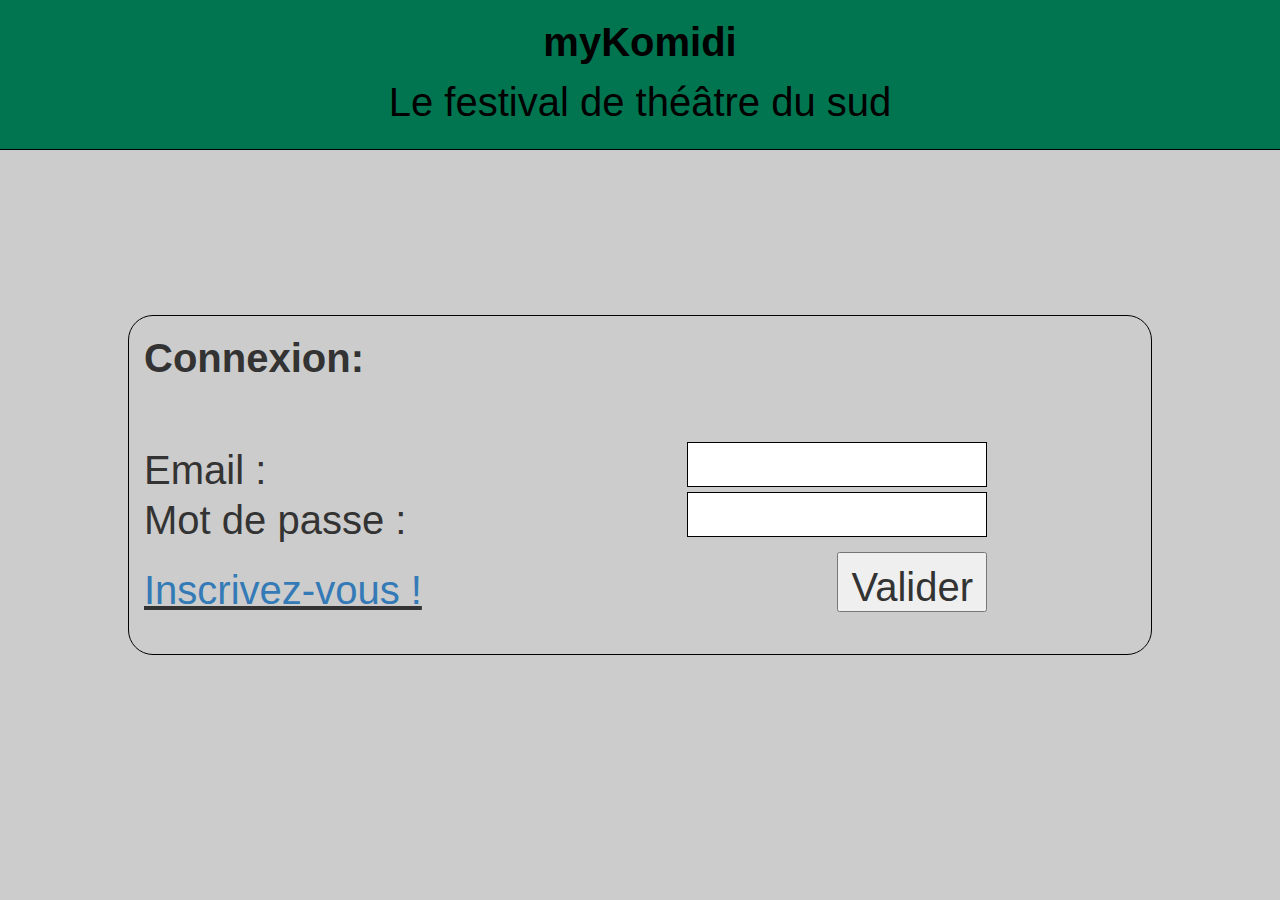
<file: index.html>
<!DOCTYPE HTML>
<html lang="fr">
	<head>
		<meta charset='utf-8'>
		<title>myKomidi | Connexion</title>
		<link rel="stylesheet" href="bootstrap/css/bootstrap.min.css" integrity="sha384-BVYiiSIFeK1dGmJRAkycuHAHRg32OmUcww7on3RYdg4Va+PmSTsz/K68vbdEjh4u" crossorigin="anonymous">
		<link rel="stylesheet" href="bootstrap/css/bootstrap-theme.min.css" integrity="sha384-rHyoN1iRsVXV4nD0JutlnGaslCJuC7uwjduW9SVrLvRYooPp2bWYgmgJQIXwl/Sp" crossorigin="anonymous">
		<script src="bootstrap/jquery-3.2.0.min.js"></script>
		<script src="bootstrap/js/bootstrap.min.js" integrity="sha384-Tc5IQib027qvyjSMfHjOMaLkfuWVxZxUPnCJA7l2mCWNIpG9mGCD8wGNIcPD7Txa" crossorigin="anonymous"></script>
		<link rel="stylesheet" type="text/css" href="Style.css">
		<script type="text/javascript">
			$(document).ready(function(){
				var height = $(document).innerHeight();
				function changedHeight()
				{
					if (height != $(document).innerHeight()) 
					{
						height = $(document).innerHeight();
						if ($(document).innerHeight() < $(document).innerWidth()) 
						{
							$('#BodyConnexion').css('top', '250px');
						}
						else
						{
							$('#BodyConnexion').css('top', '35%');
						}
					}
				}

				$('input').on("keydown", function(event){
					setTimeout(function(){
						if (event.keyCode == 13)
						{
							verification();
						}
					},200)
				})

				setInterval(changedHeight, 300);
			});


			function verification()
			{
				var xmlhttp = new XMLHttpRequest();
				var bool = false;
				xmlhttp.onreadystatechange = function() 
				{
				    if (this.readyState == 4 && this.status == 200) 
				    {
				        var myObj = JSON.parse(this.responseText);
				        for (i = 0; i <= myObj.length-1; i++)
				        {
				        	if(myObj[i]['EmailUtilisateur'] == $('#email').val() && myObj[i]['MDPUtilisateur'] == $('#mdp').val())
				        	{
				        		bool = true;
				        		break;
				        	}
				        }
				        if (bool) 
						{
							window.location.replace("vue/vueAccueil.html");
						}
						else
						{
							$('#Erreur').html("<b style='color:red'>Erreur:</b> information de connexion invalide.");
							setTimeout(function(){ $('#Erreur').html(''); }, 4000);
						}
				    }				
				};
				xmlhttp.open("GET", "http://lebonc.alwaysdata.net/json.php", true);
				xmlhttp.send();
			}
		</script>
	</head>
	<body>
		<div class="container" id="HeaderConnexion">
			<div class="row">
				<div class="col-sm-12">
					<h2 style="font-weight: bold; font-size: 40px">myKomidi</h2>
				</div>
			</div>
			<div class="row">
				<div class="col-sm-12">
					<p>Le festival de théâtre du sud</p>
				</div>
			</div>
		</div>
		<div class="container" id="BodyConnexion">
			<div class="row">
				<div class="col-sm-12">
					<h3 style="font-weight: bold; font-size: 40px;">Connexion:</h3>
				</div>
				<div class="col-sm-12">
					<p style="font-size: 35px; padding-bottom: 2px; height: 42px;" id="Erreur"></p>
				</div>
			</div>
			<div class="row">
				<div class="col-sm-12">
					<p style="height: 40px; width: 85%;">Email :<input type="text" style="border: 0.04em solid black; width: 300px; height: 45px; float: right;" id="email"></p>
				</div>
			</div>
			<div class="row">
				<div class="col-sm-12">
					<p style="height: 40px; width: 85%;">Mot de passe :<input type="password" style="border: 0.04em solid black; width: 300px; height: 45px; float: right;" id="mdp"></p>
				</div>
			</div>
			<div class="row">
				<div class="col-sm-12">
					<p style="float: left; margin-top: 2%; text-decoration: underline;"><a href="vue/inscription.html">Inscrivez-vous !</a></p>
					<button onclick="verification()" style="float: right; height: 60px; width: 150px; margin: 1% 15% 0 0; padding: 5px">Valider</button>
				</div>
			</div>
		</div>
	</body>
</html>
</file>
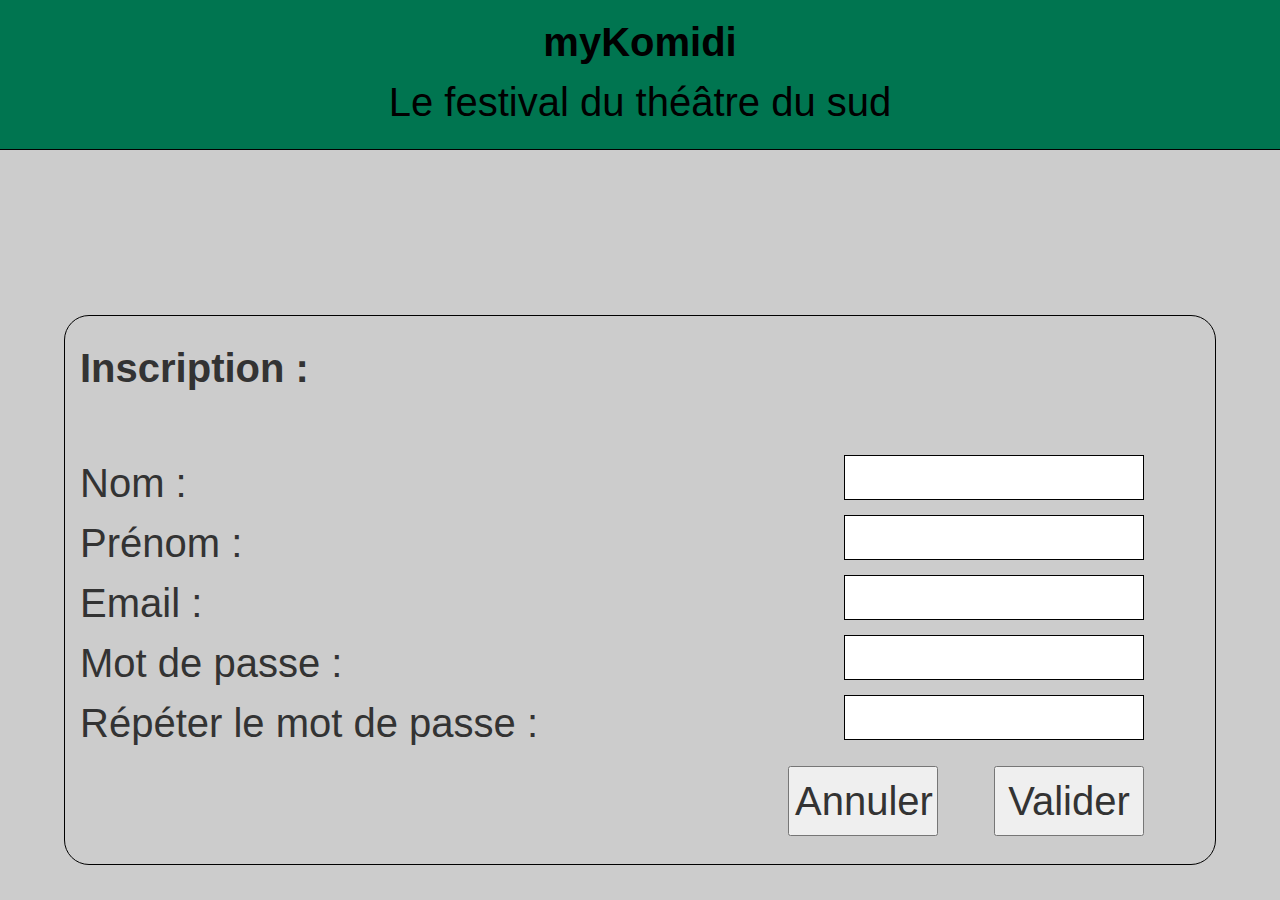
<file: vue/inscription.html>
<!DOCTYPE HTML>
<html lang="fr">
	<head>
		<meta charset='utf-8'>
		<title>myKomidi | Inscription</title>
		<link rel="stylesheet" href="../bootstrap/css/bootstrap.min.css" integrity="sha384-BVYiiSIFeK1dGmJRAkycuHAHRg32OmUcww7on3RYdg4Va+PmSTsz/K68vbdEjh4u" crossorigin="anonymous">
		<link rel="stylesheet" href="../bootstrap/css/bootstrap-theme.min.css" integrity="sha384-rHyoN1iRsVXV4nD0JutlnGaslCJuC7uwjduW9SVrLvRYooPp2bWYgmgJQIXwl/Sp" crossorigin="anonymous">
		<script src="../bootstrap/jquery-3.2.0.min.js"></script>
		<script src="../bootstrap/js/bootstrap.min.js" integrity="sha384-Tc5IQib027qvyjSMfHjOMaLkfuWVxZxUPnCJA7l2mCWNIpG9mGCD8wGNIcPD7Txa" crossorigin="anonymous"></script>
		<link rel="stylesheet" type="text/css" href="../Style.css">
		<script type="text/javascript">
			$(document).ready(function(){
				var height = $(document).innerHeight();
				function changedHeight()
				{
					if (height != $(document).innerHeight()) 
					{
						height = $(document).innerHeight();
						if ($(document).innerHeight() < $(document).innerWidth()) 
						{
							$('#BodyConnexion').css('top', '250px');
						}
						else
						{
							$('#BodyConnexion').css('top', '35%');
						}
					}
				}
				setInterval(changedHeight, 300);


				$('#email').keydown(function()
				{
					setTimeout(function() 
					{
						var bool = false;
						list = [".com", ".re", ".fr", ".net", ".org"];
						if ($('#email').val().length > 0)
						{
							if (!$('#email').val().includes("@")) 
							{
								$('#email').css('backgroundColor' , '#FF8888');
							}
							else
							{
								for (i = 0; i <= list.length-1; i++)
								{
									if ($('#email').val().includes(list[i])) 
									{
										bool = true;
										$('#email').css('backgroundColor', '#55FF55');
									}
								}
								if (!bool)
								{
									$('#email').css('backgroundColor' , '#FF8888');
								}
							}
						}
						else
						{
							$('#email').css('backgroundColor', 'white');
						}
					}, 200);
				})

				$('#nom').keydown(function(){
					setTimeout(function(){
						if ($('#nom').val().length > 0 && $('#nom').val().length < 4) 
						{
							$('#nom').css('backgroundColor', '#FF8888');
						}
						else if ($('#nom').val().length > 3) 
						{
							$('#nom').css('backgroundColor', '#55FF55');
						}
						else
						{
							$('#nom').css('backgroundColor', 'white');
						}
					}, 200);
				})

				$('#prenom').keydown(function(){
					setTimeout(function(){
						if ($('#prenom').val().length > 0 && $('#prenom').val().length < 4) 
						{
							$('#prenom').css('backgroundColor', '#FF8888');
						}
						else if ($('#prenom').val().length > 3) 
						{
							$('#prenom').css('backgroundColor', '#55FF55');
						}
						else
						{
							$('#prenom').css('backgroundColor', 'white');
						}
					}, 200);
				})

				$('#mdp').keydown(function(){
					setTimeout(function(){
						if ($('#mdp').val().length > 0 && $('#mdp').val().length < 4) 
						{
							$('#mdp').css('backgroundColor', '#FF8888');
						}
						else if ($('#mdp').val().length > 3) 
						{
							$('#mdp').css('backgroundColor', '#55FF55');
						}
						else
						{
							$('#mdp').css('backgroundColor', 'white');
						}
						$('#Rmdp').val("");
						$('#Rmdp').css('backgroundColor', 'white');
					}, 200);
				})

				$('#Rmdp').keydown(function(){
					setTimeout(function(){
						if ($('#Rmdp').val() != $('#mdp').val() && $('#Rmdp').val().length > 0) 
						{
							$('#Rmdp').css('backgroundColor', '#FF8888');
						}
						else if ($('#Rmdp').val() == $('#mdp').val() && $('#Rmdp').val().length > 0) 
						{
							$('#Rmdp').css('backgroundColor', '#55FF55');
						}
						else
						{
							$('#Rmdp').css('backgroundColor', 'white');
						}
					}, 200);
				})

			})
			function verification()
			{
				var bool = true;
				list = ['#nom', '#prenom', '#email', '#mdp', '#Rmdp'];
				for (i = 0; i <= list.length-1; i++)
				{
					if ($(list[i]).css('backgroundColor') != 'rgb(85, 255, 85)') 
					{
						bool = false;
						break;
					}
				}
				if (bool) 
				{
					inscription();
				}
				else
				{
					$('#erreur').html(" <b style='color: red;'>Erreur :</b> champs vides ou invalides !");
					setTimeout(function(){ $('#erreur').html(""); }, 3000);
				}
			}
			function inscription()
			{
				var xmlhttp = new XMLHttpRequest();
				xmlhttp.open("GET", "http://lebonc.alwaysdata.net/json.php?nom="+$('#nom').val()+"&prenom="+$('#prenom').val()+"&email="+$('#email').val()+"&mdp="+$('#mdp').val(), true);
				xmlhttp.send();
				window.location.replace('vueAccueil.html');
			}
		</script>
	</head>
	<body>
		<div class="container" id="HeaderConnexion">
			<div class="row">
				<div class="col-sm-12">
					<h2 style="font-weight: bold; font-size: 40px">myKomidi</h2>
				</div>
			</div>
			<div class="row">
				<div class="col-sm-12">
					<p>Le festival du théâtre du sud</p>
				</div>
			</div>
		</div>
		<div class="container" id="BodyInscription">
			<div class="row" style="margin-top: 10px;">
				<div class="col-sm-12">
					<h3 style="font-weight: bold; font-size: 40px;">Inscription :</h3>
					<p style="text-align: center; width: 100%; height: 40px; font-size: 40px; margin: -10px 0 15px 0;" id="erreur"></p>
				</div>
			</div>
			<div class="row" style="margin-top: 10px;">
				<div class="col-sm-12">
					<p style="height: 40px; width: 95%;">Nom :<input type="text" style="border: 0.04em solid black; width: 300px; height: 45px; float: right;" id="nom"></p>
				</div>
			</div>
			<div class="row" style="margin-top: 10px;">
				<div class="col-sm-12">
					<p style="height: 40px; width: 95%;">Prénom :<input type="text" style="border: 0.04em solid black; width: 300px; height: 45px; float: right;" id="prenom"></p>
				</div>
			</div>
			<div class="row" style="margin-top: 10px;">
				<div class="col-sm-12">
					<p style="height: 40px; width: 95%;">Email :<input type="text" style="border: 0.04em solid black; width: 300px; height: 45px; float: right;" id="email"></p>
				</div>
			</div>
			<div class="row" style="margin-top: 10px;">
				<div class="col-sm-12">
					<p style="height: 40px; width: 95%;">Mot de passe :<input type="password" style="border: 0.04em solid black; width: 300px; height: 45px; float: right;" id="mdp"></p>
				</div>
			</div>
			<div class="row" style="margin-top: 10px;">
				<div class="col-sm-12">
					<p style="height: 40px; width: 95%;">Répéter le mot de passe :<input type="password" style="border: 0.04em solid black; width: 300px; height: 45px; float: right;" id="Rmdp"></p>
				</div>
			</div>
			<div class="row" style="margin-top: 10px;">
				<div class="col-sm-12">
					<button style="float: right; height: 70px; width: 150px; margin: 1% 5% 0 0; padding: 5px" onclick="verification()">Valider</button>
					<button onclick="window.location.replace('../index.html')" style="float: right; height: 70px; width: 150px; margin: 1% 5% 0 0; padding: 5px">Annuler</button>
				</div>
			</div>
		</div>
	</body>
</html>
</file>
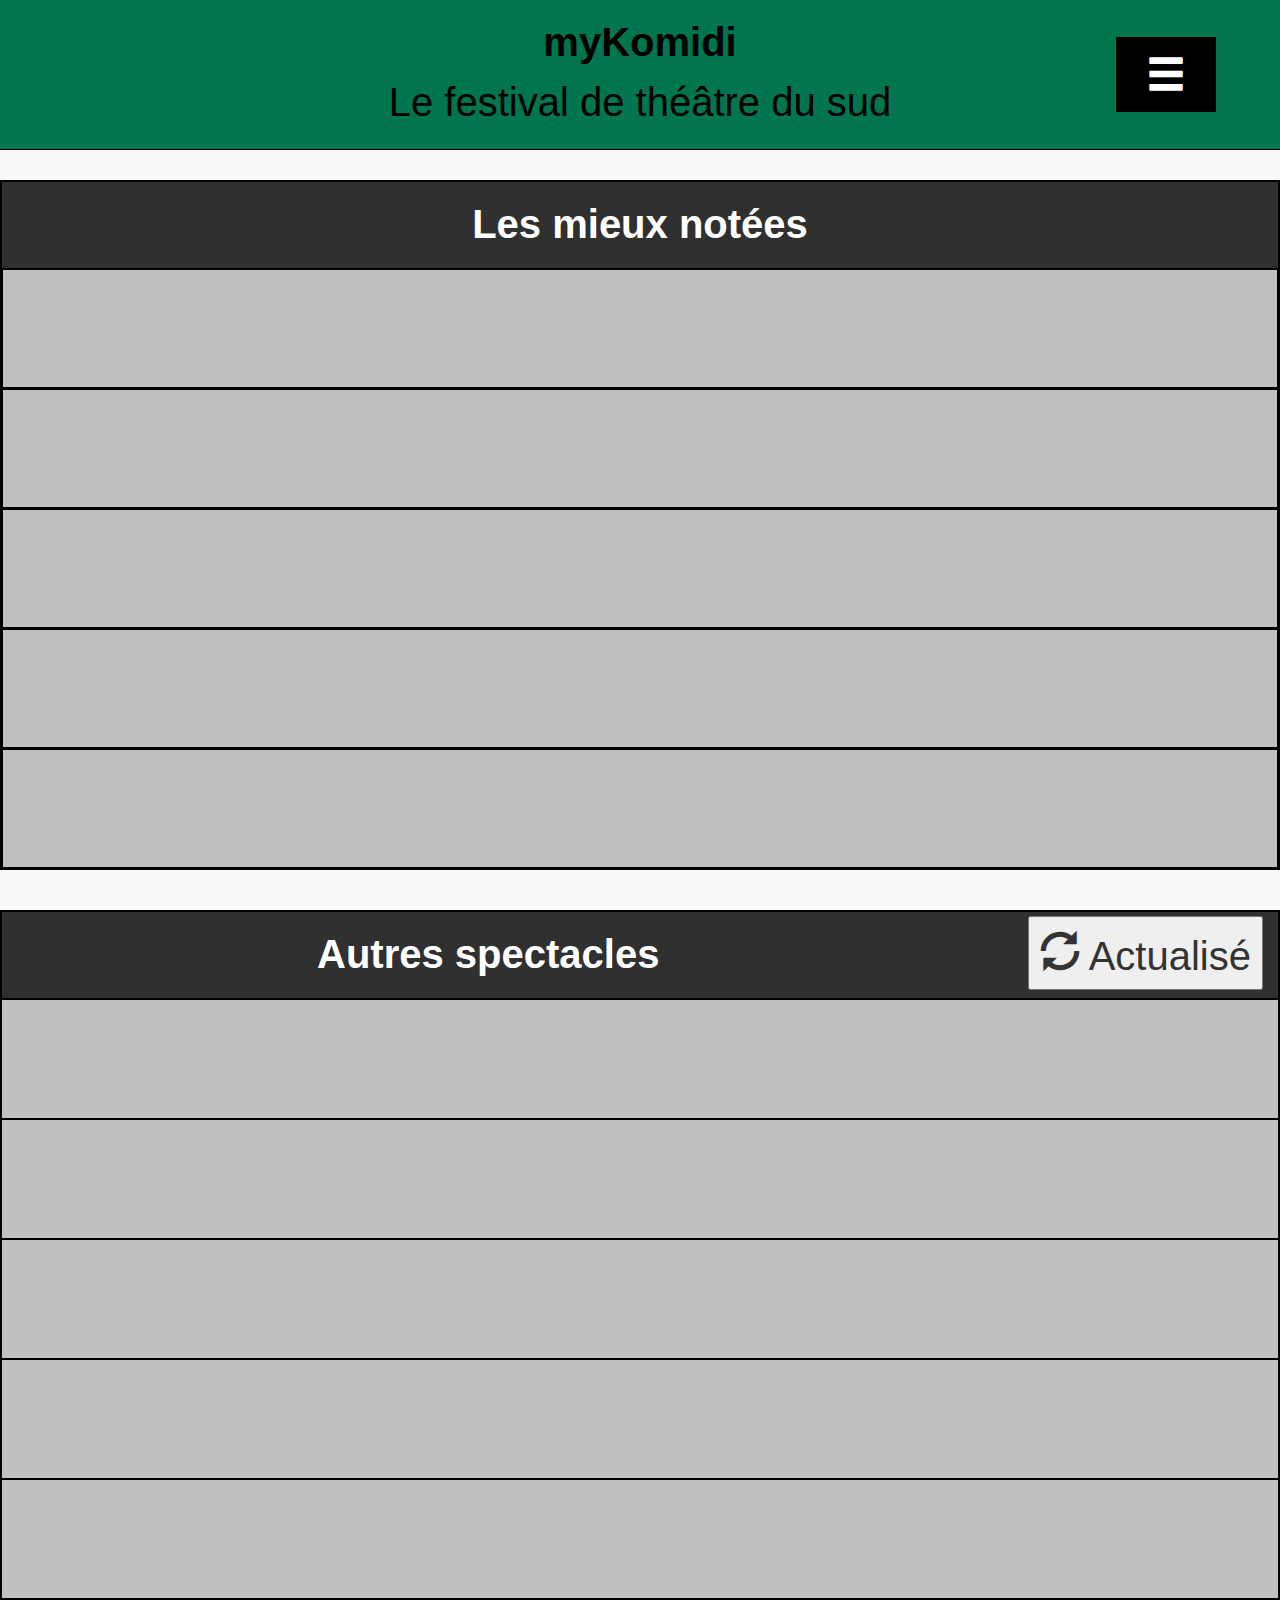
<file: vue/vueAccueil.html>
<!DOCTYPE HTML>
<html lang="fr">
	<head>
		<meta charset='utf-8'>
		<title>myKomidi | Connexion</title>
		<link rel="stylesheet" href="../bootstrap/css/bootstrap.min.css" integrity="sha384-BVYiiSIFeK1dGmJRAkycuHAHRg32OmUcww7on3RYdg4Va+PmSTsz/K68vbdEjh4u" crossorigin="anonymous">
		<link rel="stylesheet" href="../bootstrap/css/bootstrap-theme.min.css" integrity="sha384-rHyoN1iRsVXV4nD0JutlnGaslCJuC7uwjduW9SVrLvRYooPp2bWYgmgJQIXwl/Sp" crossorigin="anonymous">
		<script src="../bootstrap/jquery-3.2.0.min.js"></script>
		<script src="../bootstrap/js/bootstrap.min.js" integrity="sha384-Tc5IQib027qvyjSMfHjOMaLkfuWVxZxUPnCJA7l2mCWNIpG9mGCD8wGNIcPD7Txa" crossorigin="anonymous"></script>
		<link rel="stylesheet" type="text/css" href="../Style.css">
		<script type="text/javascript">
			function capitalizeFirstLetter(string) 
			{
    			return (string.charAt(0).toUpperCase() + string.slice(1));
			}
			function Spectacles()
			{
				var xmlhttp = new XMLHttpRequest();
				var bool = false;
				xmlhttp.onreadystatechange = function() 
				{
				    if (this.readyState == 4 && this.status == 200) 
				    {
				        var myObj = JSON.parse(this.responseText);
				        var z = 1;
				        for (i = 0; i <= myObj.length-1; i++)
				        {
				        	if(myObj[i]['Spe_titre'] != undefined)
				        	{
				        		$('#titre'+z+' a').html(capitalizeFirstLetter(myObj[i]['Spe_titre'].toLowerCase()));
				        		$('#titre'+z+' a').attr('href', 'VueSpectacle.html?Num='+myObj[i]['Spe_id']);
				        		$('#note'+z).html(parseFloat(myObj[i]['Note']).toFixed(2)+"("+myObj[i]['NbNote']+"<span class='glyphicon glyphicon-user'></span>)");
				        		z++;
				        	}
				        }
				    }				
				};
				xmlhttp.open("GET", "http://lebonc.alwaysdata.net/json.php", true);
				xmlhttp.send();
			}

			function SpectaclesRandom()
			{
				var xmlhttp = new XMLHttpRequest();
				var bool = false;
				xmlhttp.onreadystatechange = function() 
				{
				    if (this.readyState == 4 && this.status == 200) 
				    {
				        var myObj = JSON.parse(this.responseText);
				        var z = 1;
				        for (i = 0; i <= myObj.length-1; i++)
				        {
				        	if(myObj[i]['Random'] != undefined || myObj[i]['Random'] == 0)
				        	{
				        		$('#titreA'+z+' a').html(capitalizeFirstLetter(myObj[i]['Spe_titre'].toLowerCase()));
				        		$('#titreA'+z+' a').attr('href', 'VueSpectacle.html?Num='+myObj[i]['Spe_id']);
				        		if (myObj[i]['NbNote'] > 0)
				        		{
				        			$('#noteA'+z).html(parseFloat(myObj[i]['Note']).toFixed(2)+"("+myObj[i]['NbNote']+"<span class='glyphicon glyphicon-user'></span>)");
				        		}
				        		else
				        		{
				        			$('#noteA'+z).html(0+"("+myObj[i]['NbNote']+"<span class='glyphicon glyphicon-user'></span>)");
				        		}
				        		z++;
				        	}
				        }
				    }				
				};
				xmlhttp.open("GET", "http://lebonc.alwaysdata.net/json.php", true);
				xmlhttp.send();
			}

			$(document).ready(function(){
				var height = $(document).innerHeight();
				function changedHeight()
				{
					if (height != $(document).innerHeight()) 
					{
						height = $(document).innerHeight();
						if ($(document).innerHeight() < $(document).innerWidth()) 
						{
							$('#BodyConnexion').css('top', '250px');
						}
						else
						{
							$('#BodyConnexion').css('top', '35%');
						}
					}
				}
				setInterval(changedHeight, 300);
				Spectacles();
				SpectaclesRandom();

				$('#btnNav').on('click', function(){
					$('#Nav').animate({
						height: 'toggle'
					});
				})
			});
		</script>
	</head>
	<body>
		<div class="container" id="HeaderConnexion">
			<button style="position: absolute; right: 5%; top: 25%; height: 50%; width: 100px; background-color: black; border: none; paddding: 0; z-index: 10" id="btnNav">
				<span style="color: white; padding-top: 15%; height: 50%;" class="glyphicon glyphicon-menu-hamburger"></span>
			</button>
			<div class="row">
				<div class="col-sm-12">
					<h2 style="font-weight: bold; font-size: 40px">myKomidi</h2>
				</div>
			</div>
			<div class="row">
				<div class="col-sm-12">
					<p>Le festival de théâtre du sud</p>
				</div>
			</div>
		</div>
		<div class="container" id="BodyAccueil">
			<div class="container" id="Nav">
				<div class="row" style="border-bottom: 5px solid #404040">
					<div class="col-sm-12"><a href="vueAccueil.html">Accueil</a></div>
				</div>
				<div class="row" style="border-bottom: 5px solid #404040">
					<div class="col-sm-12"><a href="VueSpectacles.html">Spectacle</a></div>
				</div>
				<div class="row">
					<div class="col-sm-12"><a href="VueSalle.html">Salle</a></div>
				</div>
			</div>
			<div class="container" id="SpectaclesN">
				<div id="transparenceS"></div>
				<div class="row" style="height: 90px; border: 0.06em solid black; background-color: #303030; color: #FFFFFF">
					<div class="col-sm-12" style="text-align: center;">
						<h3 style="font-size: 40px; font-weight: bold;">Les mieux notées</h3>
					</div>
				</div>
				<div class="row" style="height: 120px; border: 0.08em solid black; border-top: none; background-color: #C0C0C0; padding: 0 0.4em 0 0.4em">
					<div class="col-sm-8" id="titre1" style="font-weight: bold; padding: 1px;"><a href="#"></a></div>
					<div class="col-sm-4" style="text-align: right; font-weight: bold; padding-top: 25px;" id="note1"></div>
				</div>
				<div class="row" style="height: 120px; border: 0.08em solid black; border-top: none; background-color: #C0C0C0; padding: 0 0.4em 0 0.4em">
					<div class="col-sm-8" id="titre2" style="font-weight: bold; padding: 1px;"><a href="#"></a></div>
					<div class="col-sm-4" style="text-align: right; font-weight: bold; padding-top: 25px;" id="note2"></div>
				</div>
				<div class="row" style="height: 120px; border: 0.08em solid black; border-top: none; background-color: #C0C0C0; padding: 0 0.4em 0 0.4em">
					<div class="col-sm-8" id="titre3" style="font-weight: bold; padding: 1px;"><a href="#"></a></div>
					<div class="col-sm-4" style="text-align: right; font-weight: bold; padding-top: 25px;" id="note3"></div>
				</div>
				<div class="row" style="height: 120px; border: 0.08em solid black; border-top: none; background-color: #C0C0C0; padding: 0 0.4em 0 0.4em">
					<div class="col-sm-8" id="titre4" style="font-weight: bold; padding: 1px;"><a href="#"></a></div>
					<div class="col-sm-4" style="text-align: right; font-weight: bold; padding-top: 25px;" id="note4"></div>
				</div>
				<div class="row" style="height: 120px; border: 0.08em solid black; border-top: none; background-color: #C0C0C0; padding: 0 0.4em 0 0.4em">
					<div class="col-sm-8" id="titre5" style="font-weight: bold; padding: 1px;"><a href="#"></a></div>
					<div class="col-sm-4" style="text-align: right; font-weight: bold; padding-top: 25px;" id="note5"></div>
				</div>
			</div>

			<div class="container" id="SpectaclesR">
				<div class="container" id="transparenceSR"></div>
				<div class="row" style="height: 90px; border: 0.06em solid black; background-color: #303030;">
					<div class="col-sm-12">
						<h3 style="font-size: 40px; font-weight: bold; float: left; padding-left: 300px; color: #FFFFFF">Autres spectacles</h3>
						<button onclick="SpectaclesRandom()" style="float: right; height: 74px; padding: 10px; margin-top: 4px"><span class="glyphicon glyphicon-refresh"></span> Actualisé</button>
					</div>
				</div>
				<div class="row" style="height: 120px; border: 0.06em solid black; border-top: none; background-color: #C0C0C0; padding: 0 0.4em 0 0.4em">
					<div class="col-sm-8" id="titreA1" style="font-weight: bold; padding: 1px;"><a href="#"></a></div>
					<div class="col-sm-4" style="text-align: right; font-weight: bold; padding-top: 25px;" id="noteA1"></div>
				</div>
				<div class="row" style="height: 120px; border: 0.06em solid black; border-top: none; background-color: #C0C0C0; padding: 0 0.4em 0 0.4em">
					<div class="col-sm-8" id="titreA2" style="font-weight: bold; padding: 1px;"><a href="#"></a></div>
					<div class="col-sm-4" style="text-align: right; font-weight: bold; padding-top: 25px;" id="noteA2"></div>
				</div>
				<div class="row" style="height: 120px; border: 0.06em solid black; border-top: none; background-color: #C0C0C0; padding: 0 0.4em 0 0.4em">
					<div class="col-sm-8" id="titreA3" style="font-weight: bold; padding: 1px;"><a href="#"></a></div>
					<div class="col-sm-4" style="text-align: right; font-weight: bold; padding-top: 25px;" id="noteA3"></div>
				</div>
				<div class="row" style="height: 120px; border: 0.06em solid black; border-top: none; background-color: #C0C0C0; padding: 0 0.4em 0 0.4em">
					<div class="col-sm-8" id="titreA4" style="font-weight: bold; padding: 1px;"><a href="#"></a></div>
					<div class="col-sm-4" style="text-align: right; font-weight: bold; padding-top: 25px;" id="noteA4"></div>
				</div>
				<div class="row" style="height: 120px; border: 0.06em solid black; border-top: none; background-color: #C0C0C0; padding: 0 0.4em 0 0.4em">
					<div class="col-sm-8" id="titreA5" style="font-weight: bold; padding: 1px;"><a href="#"></a></div>
					<div class="col-sm-4" style="text-align: right; font-weight: bold; padding-top: 25px;" id="noteA5"></div>
				</div>
			</div>
		</div>
	</body>
</html>
</file>
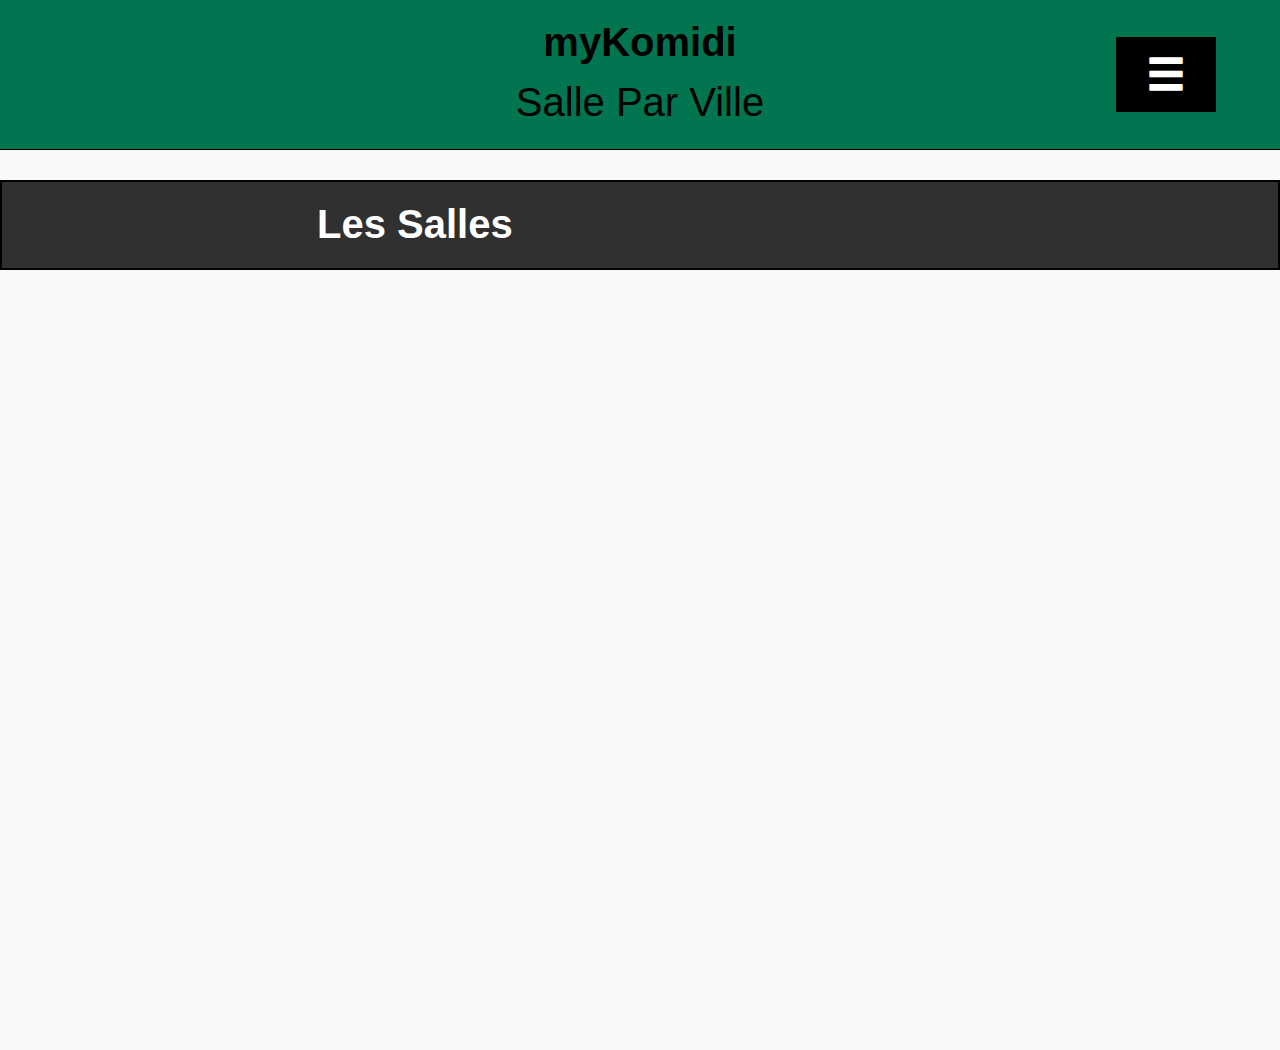
<file: vue/VueSalle.html>
<!DOCTYPE HTML>
<html lang="fr">
  <head>
    <meta charset='utf-8'>
    <title>myKomidi | Connexion</title>
    <link rel="stylesheet" href="../bootstrap/css/bootstrap.min.css" integrity="sha384-BVYiiSIFeK1dGmJRAkycuHAHRg32OmUcww7on3RYdg4Va+PmSTsz/K68vbdEjh4u" crossorigin="anonymous">
    <link rel="stylesheet" href="../bootstrap/css/bootstrap-theme.min.css" integrity="sha384-rHyoN1iRsVXV4nD0JutlnGaslCJuC7uwjduW9SVrLvRYooPp2bWYgmgJQIXwl/Sp" crossorigin="anonymous">
    <script src="../bootstrap/jquery-3.2.0.min.js"></script>
    <script src="../bootstrap/js/bootstrap.min.js" integrity="sha384-Tc5IQib027qvyjSMfHjOMaLkfuWVxZxUPnCJA7l2mCWNIpG9mGCD8wGNIcPD7Txa" crossorigin="anonymous"></script>
    <link rel="stylesheet" type="text/css" href="../Style.css">
    <script>
    $(document).ready(function()
    {
	    function Salles()
	    {
	        var xmlhttp = new XMLHttpRequest();
	        var bool = false;
	        xmlhttp.onreadystatechange = function() 
	        {
	            if (this.readyState == 4 && this.status == 200) 
	            {
	                var myObj = JSON.parse(this.responseText);
	                var z = 1;
	                for (i = 0; i <= myObj.length-1; i++)
	                {
	                	ajout = '<div class="row" style="height: 120px; border: 0.06em solid black; border-top: none; background-color: #C0C0C0; padding: 0 0.4em 0 0.4em"><div class="col-sm-12" id="titreA1" style="font-weight: bold; padding: 1px;"> <a href="VueGeolocalisation.html?id=' + myObj[i]['Sal_id'] +' ">'+ myObj[i]['Sal_nom']+ ' (' + myObj[i]['Sal_adresse'] +')</a></div>';
	                	$('#Salles').append(ajout);
	                }
	            }       
	        };
	        xmlhttp.open("GET", "http://lebonc.alwaysdata.net/json.php?action", true);
	        xmlhttp.send();
	    }
	    Salles();
      	
        $('#btnNav').on('click', function(){
          $('#Nav').animate({
          height: 'toggle'
          });
        })      
    })

    </script>
  </head>
  <body style="background-color: #F0F8FF">
    <div class="container" id="HeaderConnexion">
      <button style="position: absolute; right: 5%; top: 25%; height: 50%; width: 100px; background-color: black; border: none; paddding: 0; z-index: 10" id="btnNav">
        <span style="color: white; padding-top: 15%; height: 50%;" class="glyphicon glyphicon-menu-hamburger"></span>
      </button>
      <div class="row">
        <div class="col-sm-12">
          <h2 style="font-weight: bold; font-size: 40px">myKomidi</h2>
        </div>
      </div>
      <div class="row">
        <div class="col-sm-12">
          <p>Salle Par Ville</p>
        </div>
      </div>
    </div>

	    <div class="container" id="BodyAccueil">
	        <div class="container" id="Nav">
	            <div class="row" style="border-bottom: 5px solid #404040">
	            	<div class="col-sm-12"><a href="vueAccueil.html">Accueil</a></div>
	          	</div>
	          	<div class="row" style="border-bottom: 5px solid #404040">
	            	<div class="col-sm-12"><a href="VueSpectacles.html">Spectacle</a></div>
	          	</div>
	          	<div class="row">
	            	<div class="col-sm-12"><a href="VueSalle.html">Salle</a></div>
	          	</div>
	        </div>
	      

			<div class="container" id="Salles">
				<div class="container" id="transparenceSR"></div>
				<div class="row" style="height: 90px; border: 0.06em solid black; background-color: #303030;">
					<div class="col-sm-12">
						<h3 style="font-size: 40px; font-weight: bold; float: left; padding-left: 300px; color: #FFFFFF">Les Salles</h3>
					</div>
				</div>
			</div>
		</div>

    </body>
</html>
</file>
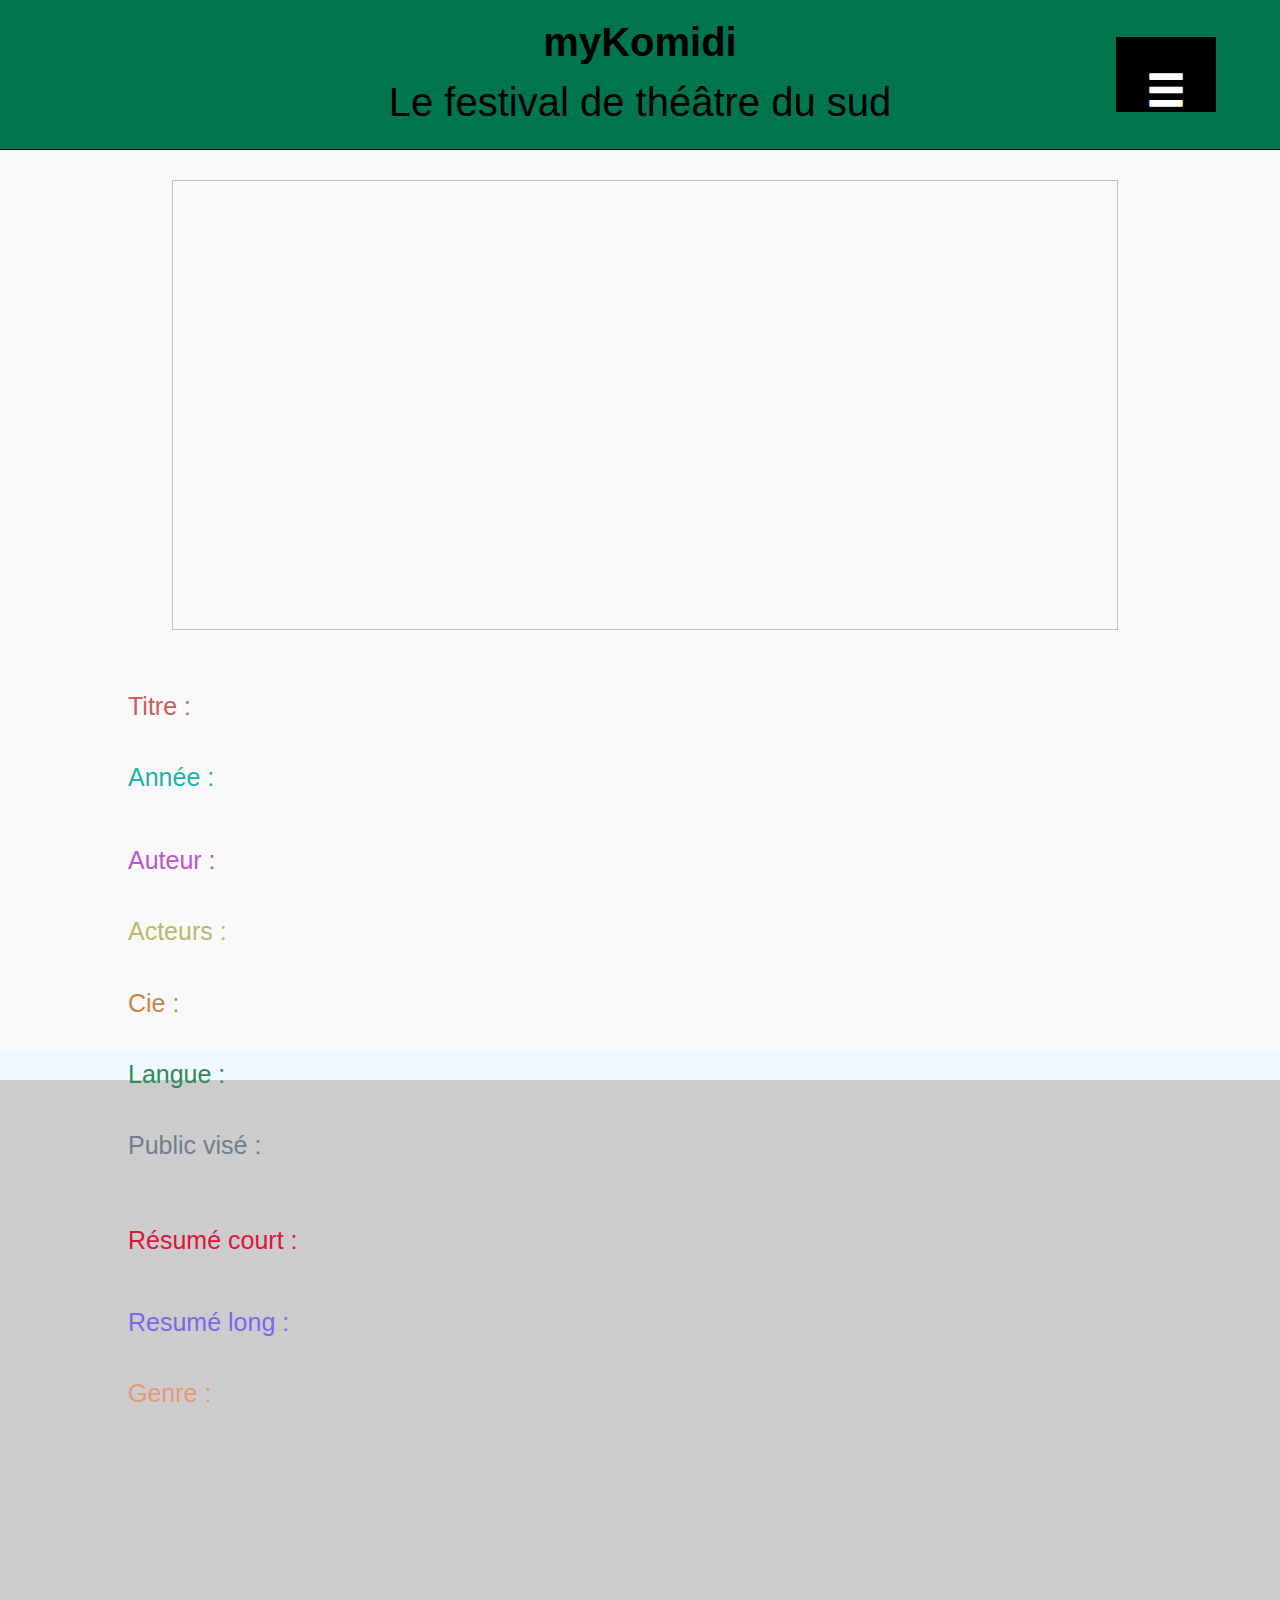
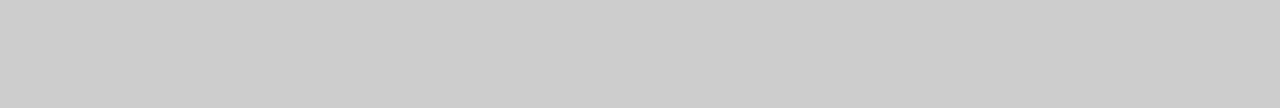
<file: vue/VueSpectacle.html>
<html>
	<head>
		<meta charset="utf-8">
		<title>Test</title>
		<link rel="stylesheet" type="text/css" href="../Style.css">
	    <script type="text/javascript" src="http://ajax.googleapis.com/ajax/libs/jquery/3.1.1/jquery.min.js"></script> 
	    <link rel="stylesheet" href="https://maxcdn.bootstrapcdn.com/bootstrap/3.3.7/css/bootstrap.min.css">
	    <script src="https://maxcdn.bootstrapcdn.com/bootstrap/3.3.7/js/bootstrap.min.js"></script>
	    <script>
		$(document).ready(function() {
			$.urlParam = function(name){
				var results = new RegExp('[\?&]' + name + '=([^&#]*)').exec(window.location.href);
				return results[1] || 0;
			}
			numSpec = $.urlParam('Num');

		// example.com?param1=name&param2=&id=6
		//$.urlParam('id');        // 6
		//$.urlParam('param2');   // null

		/*//example params with spaces
		http://www.jquery4u.com?city=Gold Coast
		console.log($.urlParam('city'));  
		//output: Gold%20Coast

		console.log(decodeURIComponent($.urlParam('city')));  
		//output: Gold Coast */

		function AfficheDescSpectacles() 
		{
			var xmlhttp = new XMLHttpRequest();

			xmlhttp.onreadystatechange = function()
			{                
				if (this.readyState == 4 && this.status == 200)
				{
					var myObj = JSON.parse(this.responseText);
					$("#DispSpec").attr("src", "../image/"+myObj.Spe_affiche.replace("%20", " "));
					$("#TitreSpec").html(myObj.Spe_titre);  
					$("#AnneeSpec").html(myObj.Spe_annee);
					$("#AuteurSpec").html(myObj.Spe_mes);
					$("#ActeurSpec").html(myObj.Spe_acteur);
					$("#CieSpec").html(myObj.Spe_cie);
					$("#DureeSpec").html(myObj.Spe_duree);
					$("#LangueSpec").html(myObj.Spe_Lang);
					$("#PublicSpec").html(myObj.Spe_public);
					$("#ResCSpec").html(myObj.Spe_resume_court);
					$("#ResLSpec").html(myObj.Spe_resume_long);
					$("#GenreSpec").html(myObj.Gre_nom);        
				}
			};
			modele = "http://lebonc.alwaysdata.net/modele/modele.php?Num="+this.numSpec;
			console.log(modele)
			xmlhttp.open("GET",modele, true);
			xmlhttp.send();
        }
        AfficheDescSpectacles();
        $('#btnNav').on('click', function(){
			$('#Nav').animate({
				height: 'toggle'
			});
		})
        });

	</script>
	</head>
	<body style="background-color: #F0F8FF">
		<div class="container" id="HeaderConnexion">
			<button style="position: absolute; right: 5%; top: 25%; height: 50%; width: 100px; background-color: black; border: none; paddding: 0; z-index: 10" id="btnNav">
				<span style="color: white; padding-top: 15%; height: 50%;" class="glyphicon glyphicon-menu-hamburger"></span>
			</button>
			<div class="row">
				<div class="col-sm-12">
					<h2 style="font-weight: bold; font-size: 40px">myKomidi</h2>
				</div>
			</div>
			<div class="row">
				<div class="col-sm-12">
					<p>Le festival de théâtre du sud</p>
				</div>
			</div>
		</div>
			<div class="container" id="BodyAccueil">
				<div class="container" id="Nav">
					<div class="row" style="border-bottom: 5px solid #404040">
						<div class="col-sm-12"><a href="vueAccueil.html">Accueil</a></div>
					</div>
					<div class="row" style="border-bottom: 5px solid #404040">
						<div class="col-sm-12"><a href="VueSpectacles.html">Spectacle</a></div>
					</div>
					<div class="row">
						<div class="col-sm-12"><a href="VueSalle.html">Salle</a></div>
					</div>
				</div>
			</div>


		<div class="row" style="margin-top: 180px; padding-left: 10%">
			<div class="col-sm-12" style="padding: 0; margin-bottom: 65%; width: 80%; height: 50%; margin-left: 5%">
				<img id="DispSpec" style="width: 100%; height: 100%"> 
			</div>
			<div class="col-sm-12" style="text-align: auto; margin-left: 0; margin-bottom: 75%; margin-top: -60%; font-size: 25px; color: #CD5C5C">Titre : <span id="TitreSpec"></span></div>
			<div class="col-sm-12" style="text-align: auto; margin-left: 0; margin-bottom: 70%; margin-top: -72%; font-size: 25px; color: #20B2AA">Ann&eacute;e : <span id="AnneeSpec"> </span></div>
			<div class="col-sm-12" style="text-align: auto; margin-left: 0; margin-bottom: 65%; margin-top: -66%; font-size: 25px; color: #BA55D3">Auteur : <span id="AuteurSpec"> </span></div>
			<div class="col-sm-12" style="text-align: auto; margin-left: 0; margin-bottom: 60%; margin-top: -62%; font-size: 25px; color: #BDB76B">Acteurs : <span id="ActeurSpec"> </span></div>
			<div class="col-sm-12" style="text-align: auto; margin-left: 0; margin-bottom: 55%; margin-top: -57%; font-size: 25px; color: #CD853F">Cie : <span id="CieSpec"> </span></div>
			<div class="col-sm-12" style="text-align: auto; margin-left: 0; margin-bottom: 50%; margin-top: -52%; font-size: 25px; color: #2E8B57"> Langue : <span id="LangueSpec"> </span></div>
			<div class="col-sm-12" style="text-align: auto; margin-left: 0; margin-bottom: 40%; margin-top: -47%; font-size: 25px; color: #708090"> Public vis&eacute; : <span id="PublicSpec"> </span></div>
			<div class="col-sm-12" style="text-align: auto; margin-left: 0; margin-bottom: 35%; margin-top: -39%; font-size: 25px; color: #DC143C"> R&eacute;sum&eacute; court : <span id="ResCSpec"> </span></div>
			<div class="col-sm-12" style="text-align: auto; margin-left: 0; margin-bottom: 30%; margin-top: -32%; font-size: 25px; color: #7B68EE"> Resum&eacute; long : <span id="ResLSpec"> </span></div>
			<div class="col-sm-12" style="text-align: auto; margin-left: 0; margin-bottom: 25%; margin-top: -27%; font-size: 25px; color: #E9967A"> Genre : <span id="GenreSpec"> </span></div>
		</div>

	</body>
</html>
</file>
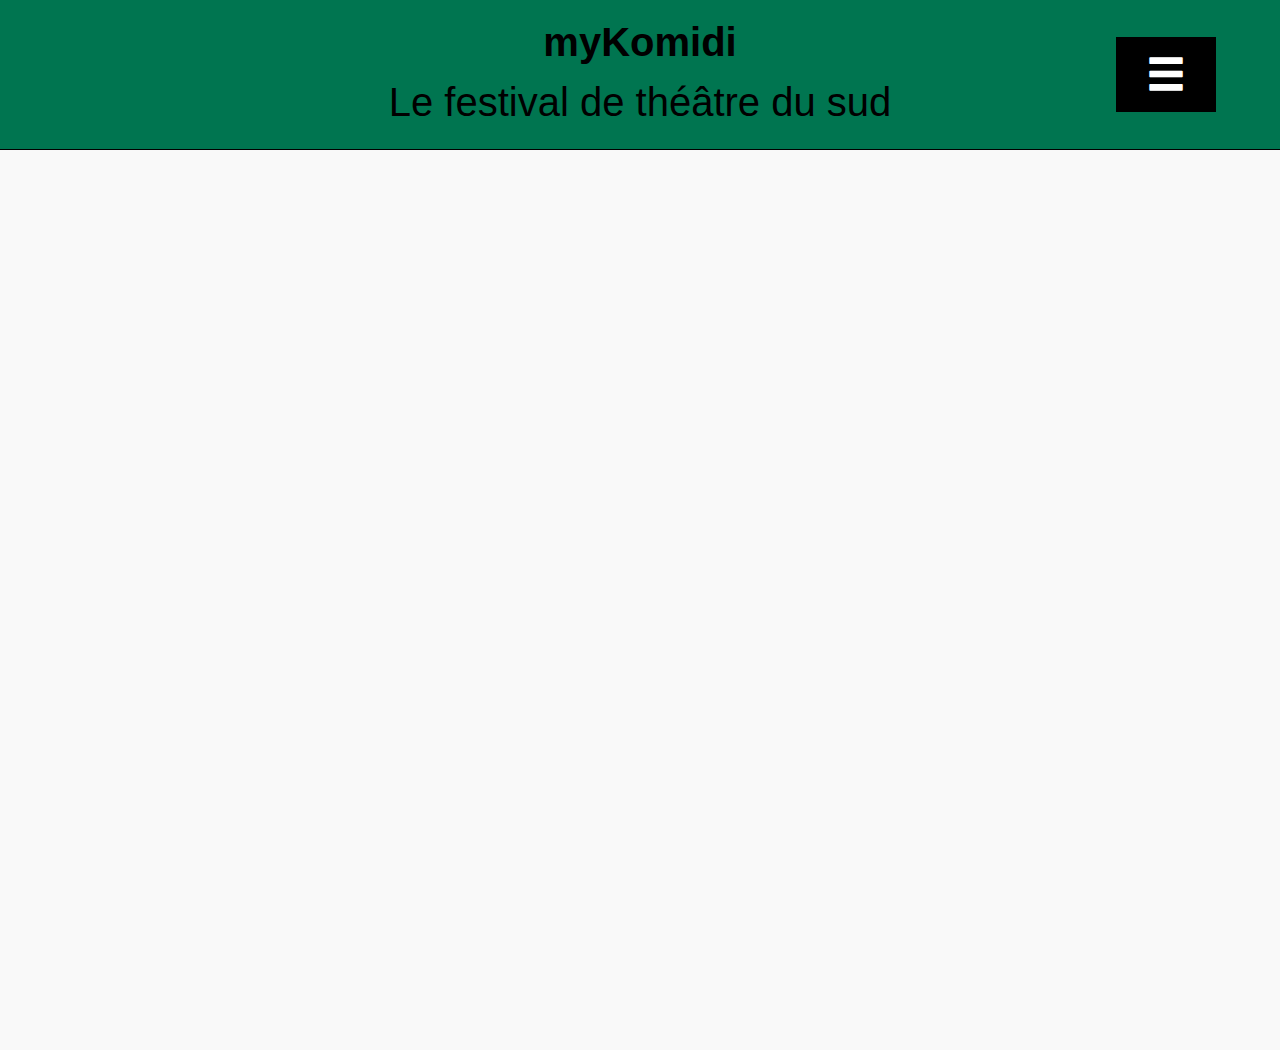
<file: vue/VueSpectacles.html>
<!DOCTYPE HTML>
<html>
  <head>
    <meta charset="utf-8">
    <title>Salles Komidi</title>
    <link rel="stylesheet" type="text/css" href="../Style.css">
    <script type="text/javascript" src="http://ajax.googleapis.com/ajax/libs/jquery/3.1.1/jquery.min.js"></script> 
    <link rel="stylesheet" href="https://maxcdn.bootstrapcdn.com/bootstrap/3.3.7/css/bootstrap.min.css">
    <script src="https://maxcdn.bootstrapcdn.com/bootstrap/3.3.7/js/bootstrap.min.js"></script>
    <script>
        $(document).ready(function() {
            setTimeout(function(){
                $("img").on("click", function() {                  
                    window.location.replace('VueSpectacle.html?Num='+$(this).attr("class"));
            });
            }, 2000);
            function AfficheSpectacles() 
            {
                var xmlhttp = new XMLHttpRequest();
                var save = "";
                xmlhttp.onreadystatechange = function()
                {                
                    if (this.readyState == 4 && this.status == 200)
                    {
                        var myObj = JSON.parse(this.responseText);
                        for(i=0; i <= myObj.length-1; i++) 
                        {
                            $('#affiche').append("<img src=\"../image/"+(myObj[i]["Spe_affiche"])+ "\" id='image' class='"+(myObj[i]["Spe_id"])+"'>");
                        }
                    }
                };
                xmlhttp.open("GET", "http://lebonc.alwaysdata.net/modele/modele.php", true);
                xmlhttp.send();
            }

            $('#image').bind("click",function(){
                $(this).animate({left: '100 px'}, "slow");
                $(this).animate({fontSize: '3em'}, "slow");
            });
            $('#btnNav').on('click', function(){
                $('#Nav').animate({
                    height: 'toggle'
                });
            });
            AfficheSpectacles();
        });

    </script>
    </head>

    <body style="background-color: #F0F8FF">

        <div class="container" id="HeaderConnexion">
            <button style="position: absolute; right: 5%; top: 25%; height: 50%; width: 100px; background-color: black; border: none; paddding: 0; z-index: 10" id="btnNav">
                <span style="color: white; padding-top: 15%; height: 50%;" class="glyphicon glyphicon-menu-hamburger"></span>
            </button>
            <div class="row">
                <div class="col-sm-12">
                    <h2 style="font-weight: bold; font-size: 40px">myKomidi</h2>
                </div>
            </div>
            <div class="row">
                <div class="col-sm-12">
                    <p>Le festival de théâtre du sud</p>
                </div>
            </div>
        </div>
        <div class="container" id="BodyAccueil">
            <div class="container" id="Nav">
                <div class="row" style="border-bottom: 5px solid #404040">
                    <div class="col-sm-12"><a href="vueAccueil.html">Accueil</a></div>
                </div>
                <div class="row" style="border-bottom: 5px solid #404040">
                    <div class="col-sm-12"><a href="VueSpectacles.html">Spectacle</a></div>
                </div>
                <div class="row">
                    <div class="col-sm-12"><a href="VueSalle.html">Salle</a></div>
                </div>
            </div>
            <div id="affiche"></div>
        </div>

  </body>
</html>
</file>
<file: Style.css>
html, body
{
	width: 100%;
	height: 100%;
	margin: 0;
	padding: 0;
	background-color: #CCCCCC;
}
#HeaderConnexion
{
	position: absolute;
	top: 0;
	left: 0;
	right: 0;
	width: 100%;
	height: 150px;
	color: #000000;
	background-color: #007550;
	font-size: 40px;
	text-align: center;
	border-bottom: 1px solid black;
}
#BodyConnexion
{
	position: absolute;
	top: 35%;
	left: 10%;
	right: 10%;
	width: 80%;
	height: 340px;
	font-size: 40px;
	border: 1px solid black;
	border-radius: 25px;
	margin-bottom: 100px;
}
#BodyInscription
{
	position: absolute;
	top: 35%;
	left: 5%;
	right: 5%;
	width: 90%;
	height: 550px;
	font-size: 40px;
	border: 1px solid black;
	border-radius: 25px;
	margin-bottom: 50px; 
}
#BodyAccueil
{
	position: absolute;
	top: 150px;
	left: 0;
	width: 100%;
	height: 100%;
	font-size: 40px;
	background-color: #F9F9F9;
}
#affiche
{
	padding: 0;
	margin-left: 11%;
	margin-top: 30px;
}
#SpectaclesN, #Salles
{
	position: absolute;
	top: 30px;
	left: 0;
	right: 0;
	width: 100%;
	height: 40%;
}
#SpectaclesR
{
	position: absolute;
	top: 760px;
	left: 0;
	right: 0;
	width: 100%;
	height: 40%;
}
#SpectaclesN a, #SpectaclesN a:hover, #SpectaclesN a:visited, #SpectaclesR a, #SpectaclesR a:hover, #SpectaclesR a:visited
{
	color: #0055AA;
	text-decoration: none;
}
#SpectaclesN a:active
{
	color: #3388DD;
	text-decoration: none;
}
#Nav
{
	position: absolute;
	top: 0;
	left: 0;
	right: 0;
	height: 180px;
	width: 100%;
	background-color: #151515;
	color: white;
	text-align: center;
	display: none;
	z-index: 2;
}
#Nav a, #Nav a:hover, #Nav a:visited
{
	color: white;
	text-decoration: none;
}
#Nav a:active
{
	color: #3388DD;
	text-decoration: none;
}
#image
{
	width: 250px;
	margin: 0 15px 30px 75px;
	height: 200px;
	cursor: pointer;
	border-radius: 5px;
	transition: 0.3s;
}
#image:hover {opacity: 0.7;}

.modal {
	display: none; /* Hidden by default */
    position: fixed; /* Stay in place */
    z-index: 1; /* Sit on top */
    padding-top: 100px; /* Location of the box */
    left: 0;
    top: 0;
    width: 100%; /* Full width */
    height: 100%; /* Full height */
    overflow: auto; /* Enable scroll if needed */
    background-color: rgb(0,0,0); /* Fallback color */
    background-color: rgba(0,0,0,0.9); /* Black w/ opacity */
}

.modal-content {
    margin: auto;
    display: block;
    width: 80%;
    max-width: 700px;
}

/*#transparenceS
{
	position: absolute;
	top: 19.8%;
	left: 0;
	bottom: 0;
	width: 100%;
	height: 100%;
	background-color: #333333;
	opacity: 0.7;
}
#transparenceSR
{
	position: absolute;
	top: 36%;
	left: 0;
	bottom: 0;
	width: 100%;
	height: 100%;
	background-color: #333333;
	opacity: 0.7;
}*/
</file>
